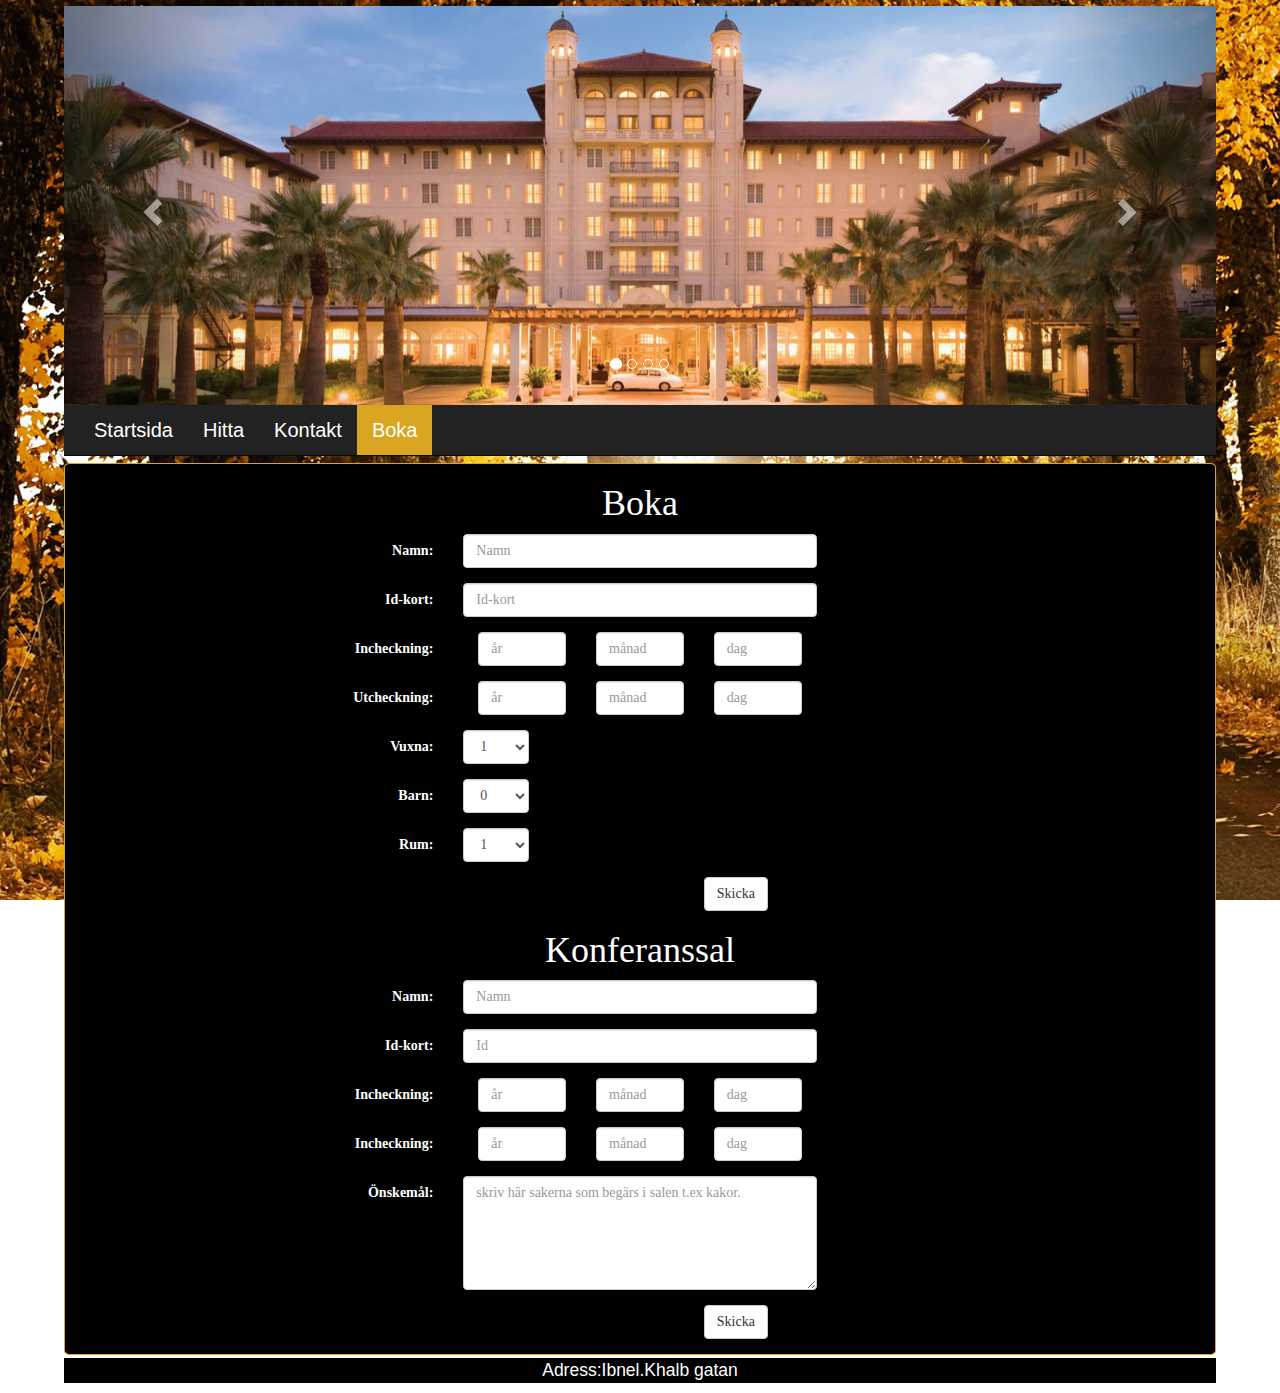
<file: hotellbashir/boka.html>
<!DOCTYPE html> 
<html>
	<head>
		<meta charset="utf-8">
		<meta http-equiv="X-UA-Compatible" content="IE=edge"> 
		<meta name="viewport" content="width=device-width, initial-scale=1">
		<title>Hotel gowad</title>
		<link href="css/bootstrap.min.css" rel="stylesheet"> 
		<link href="css/bootstrap-datetimepicker.min.css" rel="stylesheet" media="screen">
		<link href="hotel.css" rel="stylesheet">




	</head>

	<body>

		<div id="carousel">
			<div id="myCarousel" class="carousel slide" data-ride="carousel">
				<!-- Indicators -->
				<ol class="carousel-indicators">
					<li data-target="#myCarousel" data-slide-to="0" class="active"></li>
					<li data-target="#myCarousel" data-slide-to="1"></li>
					<li data-target="#myCarousel" data-slide-to="2"></li>
					<li data-target="#myCarousel" data-slide-to="3"></li>
				</ol>

				<!-- Wrapper for slides -->
				<div class="carousel-inner" role="listbox">
					<div class="item active">
						<img src="hotelbild2.jpg" alt="gowad" style="width:100%;">
					</div>

					<div class="item">
						<img src="rum.jpg" alt="rabies" style="width:100%;">
					</div>

					<div class="item">
						<img src="k%C3%B6k.jpg" alt="nedamanzo" style="width:100%;">
					</div>

					<div class="item">
						<img src="konfe.jpg" alt="Flow" style="width:100%;">
					</div>
				</div>

				<!-- Left and right controls -->
				<a class="left carousel-control" href="#myCarousel" role="button" data-slide="prev">
					<span class="glyphicon glyphicon-chevron-left" aria-hidden="true"></span>
					<span class="sr-only">Previous</span>
				</a>
				<a class="right carousel-control" href="#myCarousel" role="button" data-slide="next">
					<span class="glyphicon glyphicon-chevron-right" aria-hidden="true"></span>
					<span class="sr-only">Next</span>
				</a>
			</div>
		</div>
		<nav class="navbar navbar-inverse navbar-static-top" >
			<div class="container">
				<div class="navbar-header">
					<button type="button" class="navbar-toggle collapsed" data-toggle="collapse" data-target="#bs-example-navbar-collapse-1">
						<span class="sr-only">Toggle navigation</span>
						<span class="icon-bar"></span>
						<span class="icon-bar"></span>
						<span class="icon-bar"></span>
					</button>
				</div>

				<!-- Collect the nav links, forms, and other content for toggling -->
				<div class="collapse navbar-collapse" id="bs-example-navbar-collapse-1">
					<ul class="nav navbar-nav">
						<li><a href="startsida.html" style="color:white; ">Startsida</a></li>
						<li><a href="hitta.html" style="color:white;">Hitta</a></li>
						<li><a href="kontakt.html" style="color:white;">Kontakt</a></li>
						<li><a href="boka.html" style="color:white;" class="selected">Boka</a></li>

					</ul>
				</div>
			</div>
		</nav> 
		<div id="text">
			<div class="container-fluid">
				<h1>Boka</h1>


				<form class="form-horizontal">
					<div class="form-group">
						<label class="control-label col-sm-4" for="email">Namn:</label>
						<div class="col-sm-4">
							<input  class="form-control" id="email" placeholder="Namn">
						</div>

					</div>
					<div class="form-group">
						<label class="control-label col-sm-4" for="email">Id-kort:</label>
						<div class="col-sm-4">
							<input  class="form-control"  placeholder="Id-kort">
						</div>

					</div>

					<div class="form-group">
						<label class="control-label col-sm-4" for="email">Incheckning:</label>
						<div class="col-sm-4">
							<div class="col-xs-4">

								<input class="form-control" id="ex1" type="text" placeholder="år">
							</div>
							<div class="col-xs-4" >

								<input class="form-control" id="ex2" type="text" placeholder="månad">
							</div>
							<div class="col-xs-4">

								<input class="form-control" id="ex3" type="text"
									   placeholder="dag">
							</div>
						</div>

					</div> 

					<div class="form-group">
						<label class="control-label col-sm-4" for="email">Utcheckning:</label>
						<div class="col-sm-4">
							<div class="col-xs-4">

								<input class="form-control"  type="text" placeholder="år">
							</div>
							<div class="col-xs-4" >

								<input class="form-control"  type="text" placeholder="månad">
							</div>
							<div class="col-xs-4">

								<input class="form-control"  type="text"
									   placeholder="dag">
							</div>
						</div>

					</div> 

					<div class="form-group">
						<label class="control-label col-sm-4" for="email">Vuxna:</label>
						<div class="col-sm-1">
							<select class="form-control" id="rooms">
								<option>1</option>
								<option>2</option>
								<option>3</option>
								<option>4</option>
								<option>5</option>	
							</select>
						</div>

					</div> 

					<div class="form-group">
						<label class="control-label col-sm-4" for="email">Barn:</label>
						<div class="col-sm-1">
							<select class="form-control">
								<option>0</option>	
								<option>1</option>
								<option>2</option>
								<option>3</option>
								<option>4</option>
								<option>5</option>	
							</select>
						</div>

					</div> 
					<div class="form-group">
						<label class="control-label col-sm-4" for="email">Rum:</label>
						<div class="col-sm-1">
							<select class="form-control">
								<option>1</option>
								<option>2</option>
								<option>3</option>

							</select>
						</div>

					</div>
					<div class="form-group">
						<div class="col-sm-offset-4 col-sm-6">
							<button type="submit" class="btn btn-default">Skicka</button>
						</div>
					</div>

				</form>

				<form class="form-horizontal">
					<h1>Konferanssal</h1>
					<div class="form-group">
						<label class="control-label col-sm-4" for="email">Namn:</label>
						<div class="col-sm-4">
							<input  class="form-control" placeholder="Namn">
						</div>

					</div>
					<div class="form-group">
						<label class="control-label col-sm-4" for="email">Id-kort:</label>
						<div class="col-sm-4">
							<input  class="form-control"  placeholder="Id">
						</div>

					</div>

					<div class="form-group">
						<label class="control-label col-sm-4" for="email">Incheckning:</label>
						<div class="col-sm-4">
							<div class="col-xs-4">

								<input class="form-control"  type="text" placeholder="år">
							</div>
							<div class="col-xs-4" >

								<input class="form-control"  type="text" placeholder="månad">
							</div>
							<div class="col-xs-4">

								<input class="form-control"  type="text"
									   placeholder="dag">
							</div>
						</div>


					</div> 
					<div class="form-group">
						<label class="control-label col-sm-4" for="email">Incheckning:</label>
						<div class="col-sm-4">
							<div class="col-xs-4">

								<input class="form-control"  type="text" placeholder="år">
							</div>
							<div class="col-xs-4" >

								<input class="form-control"  type="text" placeholder="månad">
							</div>
							<div class="col-xs-4">

								<input class="form-control"  type="text"
									   placeholder="dag">
							</div>
						</div>


					</div> 

					<div class="form-group">
						<label class="control-label col-sm-4" >Önskemål:</label>
						<div class="col-sm-4">
							<textarea class="form-control" rows="5"  placeholder="skriv här sakerna som begärs i salen t.ex kakor."></textarea>
						</div>

					</div>						


					<div class="form-group">
						<div class="col-sm-offset-4 col-sm-6">
							<button type="submit" class="btn btn-default">Skicka</button>
						</div>
					</div>

				</form>



			</div>
		</div>

		<footer>
			<p>Adress:Ibnel.Khalb gatan</p>
		</footer>
		<!--jQuery (necessary for Bootstrap's javascript plugins) --> 
		<script src="https://ajax.googleapis.com/ajax/libs/jquery/1.12.4/jquery.min.js"></script>
		<script type="text/javascript" src="js/bootstrap-datetimepicker.js" charset="UTF-8"></script>
		<!-- Include all compiled plugins (below), or include individual files as needed --> 
		<script src="js/bootstrap.min.js"></script>

	</body>













</html>
</file>
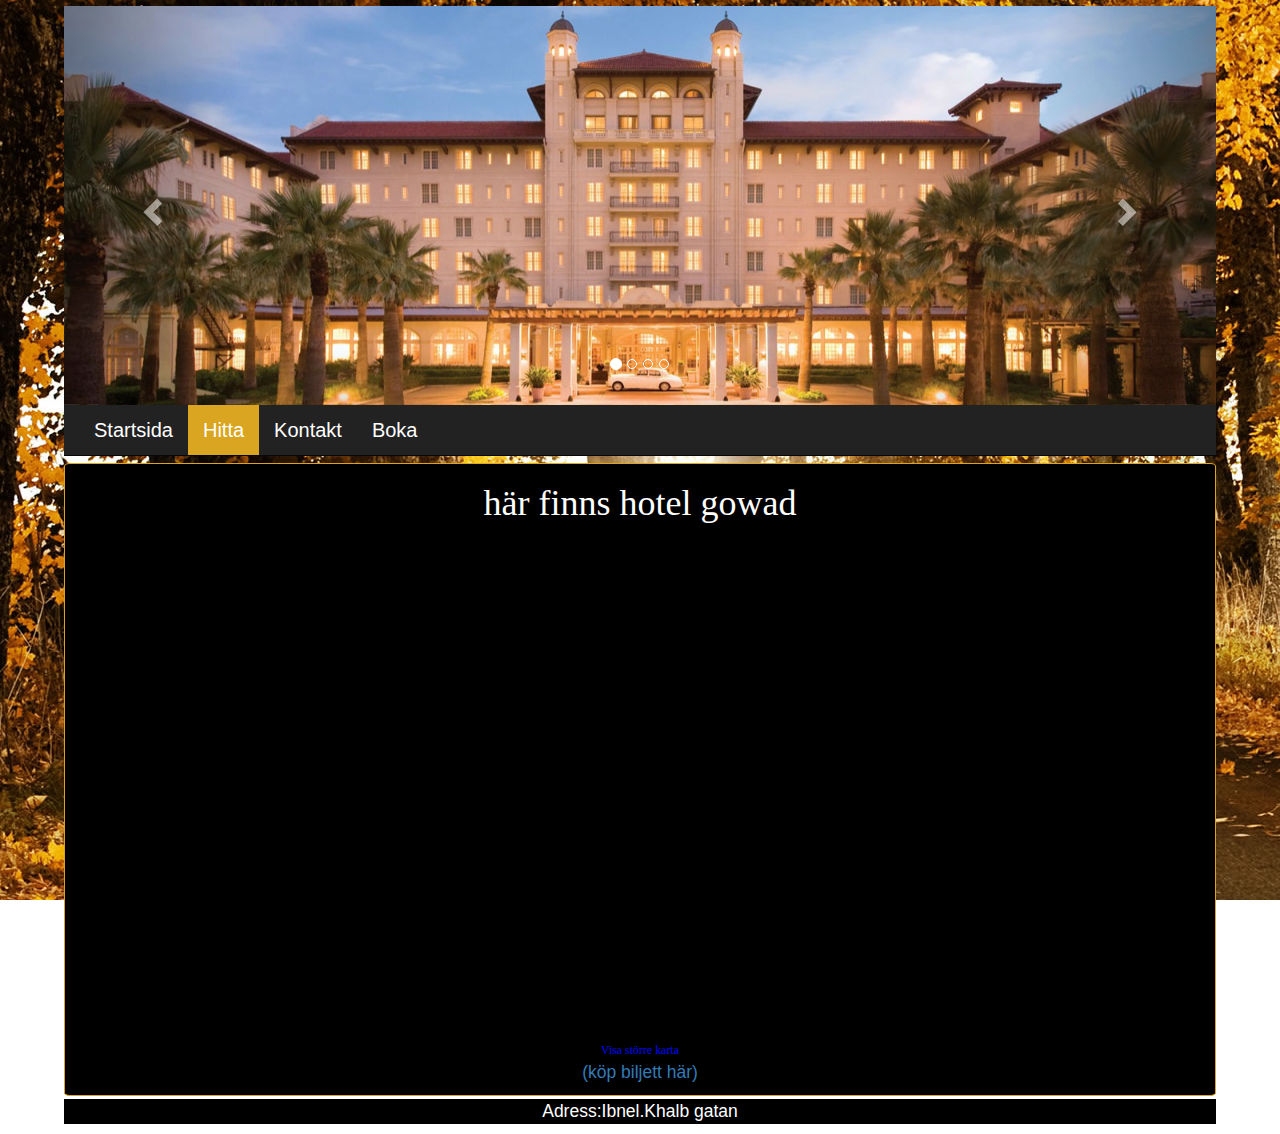
<file: hotellbashir/hitta.html>
<!DOCTYPE html> 
<html>
	<head>
		<meta charset="utf-8">
		<meta http-equiv="X-UA-Compatible" content="IE=edge"> 
		<meta name="viewport" content="width=device-width, initial-scale=1">
		<link href="css/bootstrap.min.css" rel="stylesheet"> 
		<link href="hotel.css" rel="stylesheet">
		<title>Hotel gowad</title>
	</head>

	<body>

		<div id="carousel">
			<div id="myCarousel" class="carousel slide" data-ride="carousel">
				<!-- Indicators -->
				<ol class="carousel-indicators">
					<li data-target="#myCarousel" data-slide-to="0" class="active"></li>
					<li data-target="#myCarousel" data-slide-to="1"></li>
					<li data-target="#myCarousel" data-slide-to="2"></li>
					<li data-target="#myCarousel" data-slide-to="3"></li>
				</ol>

				<!-- Wrapper for slides -->
				<div class="carousel-inner" role="listbox">
					<div class="item active">
						<img src="hotelbild2.jpg" alt="gowad" style="width:100%;">
					</div>

					<div class="item">
						<img src="rum.jpg" alt="rabies" style="width:100%;">
					</div>

					<div class="item">
						<img src="k%C3%B6k.jpg" alt="nedamanzo" style="width:100%;">
					</div>

					<div class="item">
						<img src="konfe.jpg" alt="Flow" style="width:100%;">
					</div>
				</div>

				<!-- Left and right controls -->
				<a class="left carousel-control" href="#myCarousel" role="button" data-slide="prev">
					<span class="glyphicon glyphicon-chevron-left" aria-hidden="true"></span>
					<span class="sr-only">Previous</span>
				</a>
				<a class="right carousel-control" href="#myCarousel" role="button" data-slide="next">
					<span class="glyphicon glyphicon-chevron-right" aria-hidden="true"></span>
					<span class="sr-only">Next</span>
				</a>
			</div>
		</div>
		<nav class="navbar navbar-inverse navbar-static-top" >
			<div class="container">
				<div class="navbar-header">
					<button type="button" class="navbar-toggle collapsed" data-toggle="collapse" data-target="#bs-example-navbar-collapse-1">
						<span class="sr-only">Toggle navigation</span>
						<span class="icon-bar"></span>
						<span class="icon-bar"></span>
						<span class="icon-bar"></span>
					</button>
				</div>

				<!-- Collect the nav links, forms, and other content for toggling -->
				<div class="collapse navbar-collapse" id="bs-example-navbar-collapse-1">
					<ul class="nav navbar-nav">
						<li><a href="startsida.html" style="color:white;">Startsida</a></li>
						<li><a href="hitta.html" style="color:white;" class="selected">Hitta</a></li>
						<li><a href="kontakt.html" style="color:white;">Kontakt</a></li>
						<li><a href="boka.html" style="color:white;">Boka</a></li>

					</ul>
				</div>
			</div>
		</nav> 
		<div id="text">
			<div class="container-fluid">

				<div class="row">
					<div id="row">
						<div id="tabell">
							<div id="tabellRad">
								<div class="collpase navbar-collapse" ></div>

								<section id="vanster">

									<h1>här finns hotel gowad</h1>

									<iframe src="https://www.google.com/maps/embed?pb=!1m18!1m12!1m3!1d16826.282002690325!2d31.98478643918148!3d36.54531500095706!2m3!1f0!2f0!3f0!3m2!1i1024!2i768!4f13.1!3m3!1m2!1s0x0%3A0xa4b6582cfc7665ec!2sCaligo+Apart+Hotel!5e0!3m2!1ssv!2sse!4v1493813547197" width="90%" height="500px"  style="border:0" allowfullscreen></iframe>
									<br /><small><a href="https://www.google.se/maps/place/Caligo+Apart+Hotel/@36.545315,31.9847864,14z/data=!4m8!1m2!2m1!1salanya+hotell!3m4!1s0x0:0xa4b6582cfc7665ec!8m2!3d36.5430359!4d31.9888401?hl=sv" style="color:#0000FF;text-align:left">Visa större karta</a></small>
									<p><a href="http://www.sj.se" target="_blank">(köp biljett här)</a></p>
								</section>


							</div>
						</div>


					</div>

				</div>
			</div>
		</div>
		<footer>
			<p>Adress:Ibnel.Khalb gatan</p>
		</footer>
		<!--jQuery (necessary for Bootstrap's javascript plugins) --> 
		<script src="https://ajax.googleapis.com/ajax/libs/jquery/1.12.4/jquery.min.js"></script>
		<!-- Include all compiled plugins (below), or include individual files as needed --> 
		<script src="js/bootstrap.min.js"></script>    
	</body>













</html>
</file>
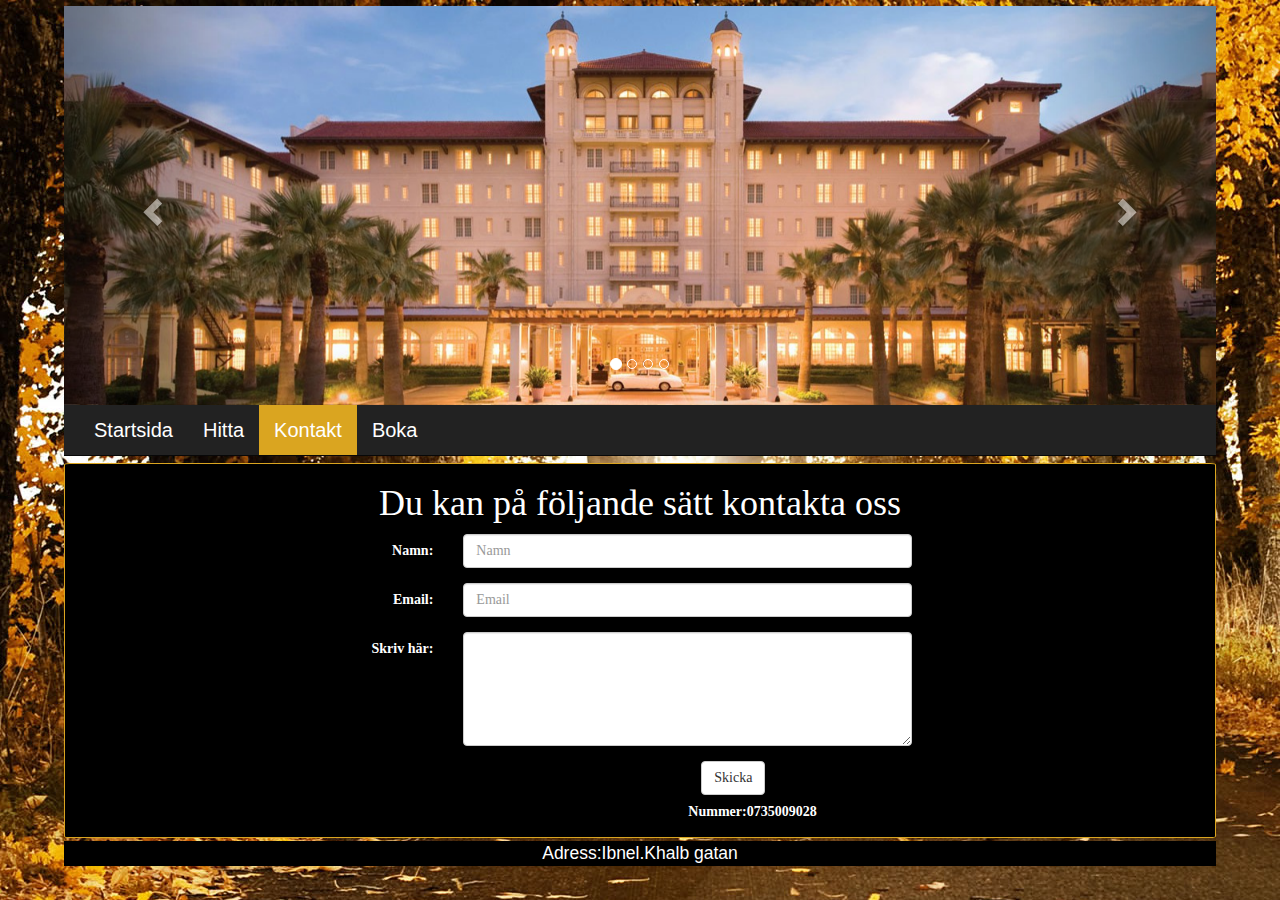
<file: hotellbashir/kontakt.html>
<!DOCTYPE html> 
<html>
	<head>
		<meta charset="utf-8">
		<meta http-equiv="X-UA-Compatible" content="IE=edge"> 
		<meta name="viewport" content="width=device-width, initial-scale=1">
		<link href="css/bootstrap.min.css" rel="stylesheet"> 
		<link href="hotel.css" rel="stylesheet">
		<title>Hotel gowad</title>
	</head>

	<body>

		<div id="carousel">
			<div id="myCarousel" class="carousel slide" data-ride="carousel">
				<!-- Indicators -->
				<ol class="carousel-indicators">
					<li data-target="#myCarousel" data-slide-to="0" class="active"></li>
					<li data-target="#myCarousel" data-slide-to="1"></li>
					<li data-target="#myCarousel" data-slide-to="2"></li>
					<li data-target="#myCarousel" data-slide-to="3"></li>
				</ol>

				<!-- Wrapper for slides -->
				<div class="carousel-inner" role="listbox">
					<div class="item active">
						<img src="hotelbild2.jpg" alt="gowad" style="width:100%;">
					</div>

					<div class="item">
						<img src="rum.jpg" alt="rabies" style="width:100%;">
					</div>

					<div class="item">
						<img src="k%C3%B6k.jpg" alt="nedamanzo" style="width:100%;">
					</div>

					<div class="item">
						<img src="konfe.jpg" alt="Flow" style="width:100%;">
					</div>
				</div>

				<!-- Left and right controls -->
				<a class="left carousel-control" href="#myCarousel" role="button" data-slide="prev">
					<span class="glyphicon glyphicon-chevron-left" aria-hidden="true"></span>
					<span class="sr-only">Previous</span>
				</a>
				<a class="right carousel-control" href="#myCarousel" role="button" data-slide="next">
					<span class="glyphicon glyphicon-chevron-right" aria-hidden="true"></span>
					<span class="sr-only">Next</span>
				</a>
			</div>
		</div>
		<nav class="navbar navbar-inverse navbar-static-top">
			<div class="container">
				<div class="navbar-header">
					<button type="button" class="navbar-toggle collapsed" data-toggle="collapse" data-target="#bs-example-navbar-collapse-1">
						<span class="sr-only">Toggle navigation</span>
						<span class="icon-bar"></span>
						<span class="icon-bar"></span>
						<span class="icon-bar"></span>
					</button>
				</div>

				<!-- Collect the nav links, forms, and other content for toggling -->
				<div class="collapse navbar-collapse" id="bs-example-navbar-collapse-1">
					<ul class="nav navbar-nav">
						<li><a href="startsida.html" style="color:white;">Startsida</a></li>
						<li><a href="hitta.html" style="color:white;">Hitta</a></li>
						<li><a href="kontakt.html" style="color:white;" class="selected" >Kontakt</a></li>
						<li><a href="boka.html" style="color:white;">Boka</a></li>

					</ul>
				</div>
			</div>
		</nav> 
		<div id="text">
			<div class="container-fluid">
				<h1>Du kan på följande sätt kontakta oss</h1> 

				<form class="form-horizontal">
					<div class="form-group">
						<label class="control-label col-sm-4" for="email">Namn:</label>
						<div class="col-sm-5">
							<input  class="form-control" id="email" placeholder="Namn">
						</div>

					</div>
					<div class="form-group">
						<label class="control-label col-sm-4" for="email">Email:</label>
						<div class="col-sm-5">
							<input type="email" class="form-control"  placeholder="Email">
						</div>

					</div>
					<div class="form-group">
						<label class="control-label col-sm-4" for="comment">Skriv här:</label>
						<div class="col-sm-5">
							<textarea class="form-control" rows="5" id="comment"></textarea>
						</div>

					</div>

					<div class="col-sm-offset-4 col-sm-6">
						<button type="submit" class="btn btn-default">Skicka</button>
					</div>
					<div class="form-group">
						<label class="control-label col-sm-8" for="email">Nummer:0735009028</label>
					</div>
				</form>


			</div>
		</div>
		<footer>
			<p>Adress:Ibnel.Khalb gatan</p>
		</footer>
		<!--jQuery (necessary for Bootstrap's javascript plugins) --> 
		<script src="https://ajax.googleapis.com/ajax/libs/jquery/1.12.4/jquery.min.js"></script>
		<!-- Include all compiled plugins (below), or include individual files as needed --> 
		<script src="js/bootstrap.min.js"></script>    
	</body>













</html>
</file>
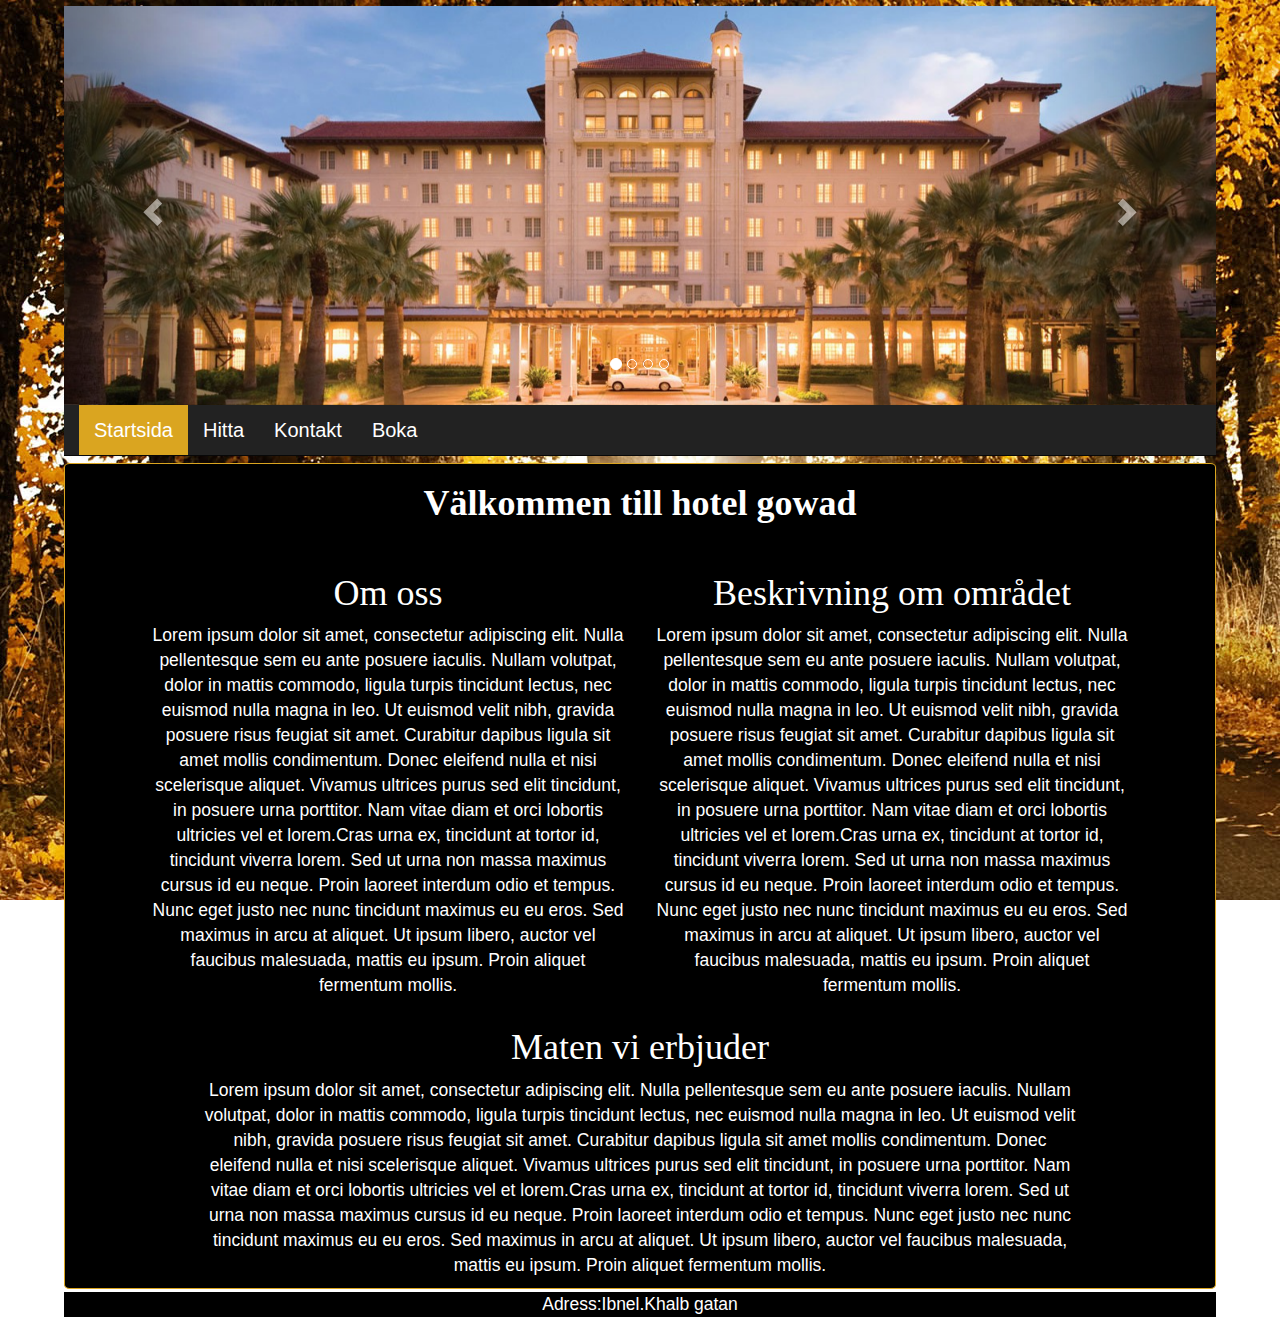
<file: hotellbashir/startsida.html>
<!DOCTYPE html> 
<html lang="sv">
	<head>
		<meta charset="utf-8">
		<meta http-equiv="X-UA-Compatible" content="IE=edge"> 
		<meta name="viewport" content="width=device-width, initial-scale=1">
		<link href="css/bootstrap.min.css" rel="stylesheet"> 
		<link href="hotel.css" rel="stylesheet">
		<title>Hotel gowad</title>
	</head>

	<body>

		<div id="carousel">
			<div id="myCarousel" class="carousel slide" data-ride="carousel">
				<!-- Indicators -->
				<ol class="carousel-indicators">
					<li data-target="#myCarousel" data-slide-to="0" class="active"></li>
					<li data-target="#myCarousel" data-slide-to="1"></li>
					<li data-target="#myCarousel" data-slide-to="2"></li>
					<li data-target="#myCarousel" data-slide-to="3"></li>
				</ol>

				<!-- Wrapper for slides -->
				<div class="carousel-inner" role="listbox">
					<div class="item active">
						<img src="hotelbild2.jpg" alt="gowad" style="width:100%;">
					</div>

					<div class="item">
						<img src="rum.jpg" alt="rabies" style="width:100%;">
					</div>

					<div class="item">
						<img src="k%C3%B6k.jpg" alt="nedamanzo" style="width:100%;">
					</div>

					<div class="item">
						<img src="konfe.jpg" alt="Flow" style="width:100%;">
					</div>
				</div>

				<!-- Left and right controls -->
				<a class="left carousel-control" href="#myCarousel" role="button" data-slide="prev">
					<span class="glyphicon glyphicon-chevron-left" aria-hidden="true"></span>
					<span class="sr-only">Previous</span>
				</a>
				<a class="right carousel-control" href="#myCarousel" role="button" data-slide="next">
					<span class="glyphicon glyphicon-chevron-right" aria-hidden="true"></span>
					<span class="sr-only">Next</span>
				</a>
			</div>
		</div>
		<nav class="navbar navbar-inverse navbar-static-top" >
			<div class="container">
				<div class="navbar-header">
					<button type="button" class="navbar-toggle collapsed" data-toggle="collapse" data-target="#bs-example-navbar-collapse-1">
						<span class="sr-only">Toggle navigation</span>
						<span class="icon-bar"></span>
						<span class="icon-bar"></span>
						<span class="icon-bar"></span>
					</button>
				</div>

				<!-- Collect the nav links, forms, and other content for toggling -->
				<div class="collapse navbar-collapse" id="bs-example-navbar-collapse-1">
					<ul class="nav navbar-nav">
						<li><a href="startsida.html" style="color:white; " class="selected">Startsida</a></li>
						<li><a href="hitta.html" style="color:white;">Hitta</a></li>
						<li><a href="kontakt.html" style="color:white;">Kontakt</a></li>
						<li><a href="boka.html" style="color:white;">Boka</a></li>

					</ul>
				</div>
			</div>
		</nav> 
		<div id="text">
			<div class="container-fluid">
				<h1><strong>Välkommen till hotel gowad</strong></h1>
				<br>
				<div id="row">
					<div class="col-sm-6">
						<h1>Om oss</h1>
						<p>Lorem ipsum dolor sit amet, consectetur adipiscing elit. Nulla pellentesque sem eu ante posuere iaculis. Nullam volutpat, dolor in mattis commodo, ligula turpis tincidunt lectus, nec euismod nulla magna in leo. Ut euismod velit nibh, gravida posuere risus feugiat sit amet. Curabitur dapibus ligula sit amet mollis condimentum. Donec eleifend nulla et nisi scelerisque aliquet. Vivamus ultrices purus sed elit tincidunt, in posuere urna porttitor. Nam vitae diam et orci lobortis ultricies vel et lorem.Cras urna ex, tincidunt at tortor id, tincidunt viverra lorem. Sed ut urna non massa maximus cursus id eu neque. Proin laoreet interdum odio et tempus. Nunc eget justo nec nunc tincidunt maximus eu eu eros. Sed maximus in arcu at aliquet. Ut ipsum libero, auctor vel faucibus malesuada, mattis eu ipsum. Proin aliquet fermentum mollis.</p>

					</div> 

					<div class="col-sm-6">
						<h1>Beskrivning om området</h1>     
						<p>Lorem ipsum dolor sit amet, consectetur adipiscing elit. Nulla pellentesque sem eu ante posuere iaculis. Nullam volutpat, dolor in mattis commodo, ligula turpis tincidunt lectus, nec euismod nulla magna in leo. Ut euismod velit nibh, gravida posuere risus feugiat sit amet. Curabitur dapibus ligula sit amet mollis condimentum. Donec eleifend nulla et nisi scelerisque aliquet. Vivamus ultrices purus sed elit tincidunt, in posuere urna porttitor. Nam vitae diam et orci lobortis ultricies vel et lorem.Cras urna ex, tincidunt at tortor id, tincidunt viverra lorem. Sed ut urna non massa maximus cursus id eu neque. Proin laoreet interdum odio et tempus. Nunc eget justo nec nunc tincidunt maximus eu eu eros. Sed maximus in arcu at aliquet. Ut ipsum libero, auctor vel faucibus malesuada, mattis eu ipsum. Proin aliquet fermentum mollis.</p>

					</div>
					<div id="kinda">
						<div class="col-sm-12">
							<h1>Maten vi erbjuder</h1>     
							<p>Lorem ipsum dolor sit amet, consectetur adipiscing elit. Nulla pellentesque sem eu ante posuere iaculis. Nullam volutpat, dolor in mattis commodo, ligula turpis tincidunt lectus, nec euismod nulla magna in leo. Ut euismod velit nibh, gravida posuere risus feugiat sit amet. Curabitur dapibus ligula sit amet mollis condimentum. Donec eleifend nulla et nisi scelerisque aliquet. Vivamus ultrices purus sed elit tincidunt, in posuere urna porttitor. Nam vitae diam et orci lobortis ultricies vel et lorem.Cras urna ex, tincidunt at tortor id, tincidunt viverra lorem. Sed ut urna non massa maximus cursus id eu neque. Proin laoreet interdum odio et tempus. Nunc eget justo nec nunc tincidunt maximus eu eu eros. Sed maximus in arcu at aliquet. Ut ipsum libero, auctor vel faucibus malesuada, mattis eu ipsum. Proin aliquet fermentum mollis.</p>

						</div>
					</div>
				</div>
			</div>
		</div>
		<footer>
			<p>Adress:Ibnel.Khalb gatan</p>
		</footer>
		<!--jQuery (necessary for Bootstrap's javascript plugins) --> 
		<script src="https://ajax.googleapis.com/ajax/libs/jquery/1.12.4/jquery.min.js"></script>
		<!-- Include all compiled plugins (below), or include individual files as needed --> 
		<script src="js/bootstrap.min.js"></script>    
	</body>













</html>
</file>
<file: hotellbashir/hotel.css>
body{
	background-image: url(bak.jpg); 
	width: 100%; 
	background-attachment: fixed;


} 
nav ul li:hover{
	background-color: goldenrod; 
}
.selected{
	background-color: goldenrod;
}

#row{
	margin-left: 5%;
	width: 90%;
}
#kinda{
	margin-left: 5%;
	width: 90%;
}
p{
	font-size:125%;  
	font-family: Georgia,sans-serif,serif;
} 


#carousel{
	width: 90%; 
	margin-left: 5%;       
	margin-top: 0.5%;
} 

nav{
	width: 90%; 
	margin-left: 5%;  
} 
nav li{
	font-size: 20px;
}
#text{
	width: 90%; 
	margin-left: 5%; 
	border: 1.5px goldenrod solid;
	border-radius: 0.5%;
	margin-top: -1%;
	background-color:black; 
	color: white; 
	font-family:Georgia;
	text-align: center; 

} 

.Texto{
	color: black;
}


footer{
	width: 90%; 
	margin-left:5%; 
	background-color: black; 
	text-align: center; 
	color: white; 
	margin-top: 0.25%;
}
</file>
